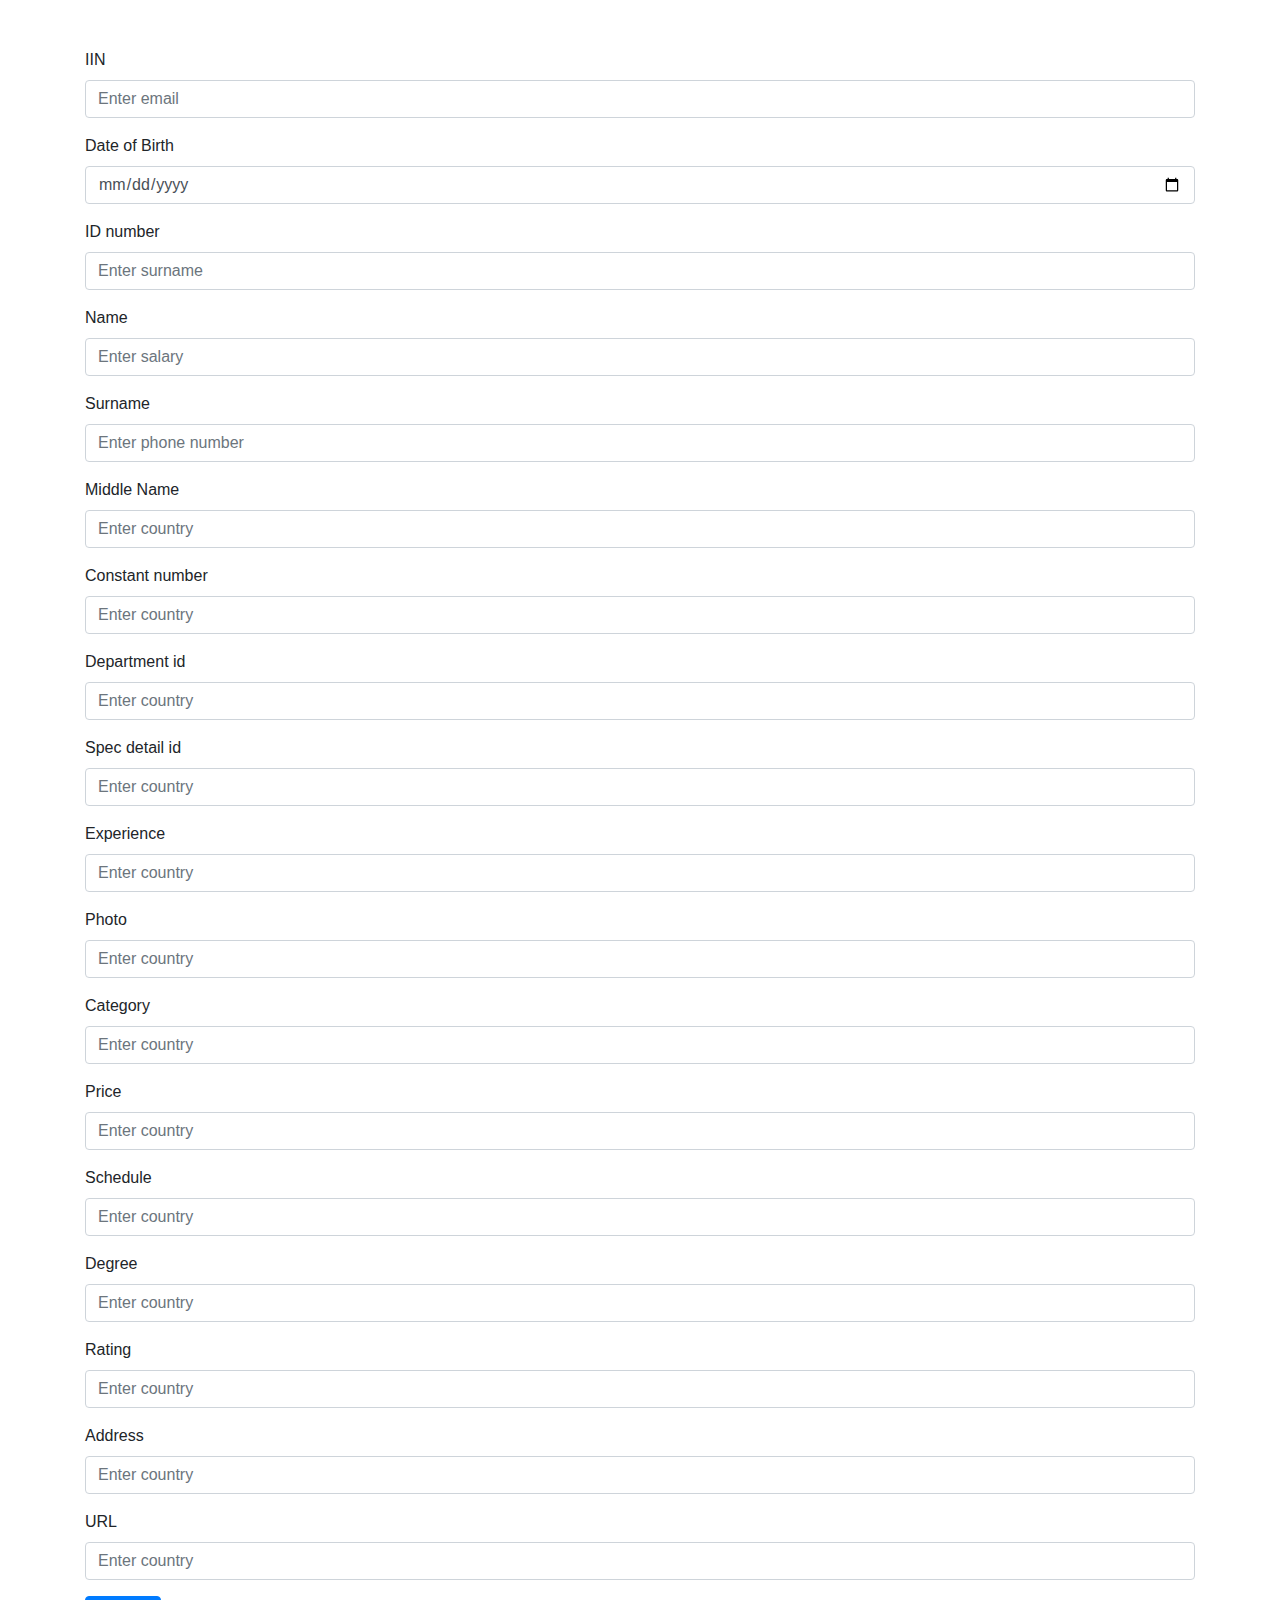
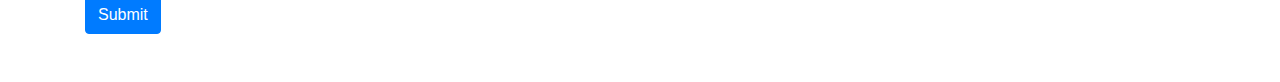
<file: doctorreg.html>
<!doctype html>
<html lang="en">
  <head>
    <!-- Required meta tags -->
    <meta charset="utf-8">
    <meta name="viewport" content="width=device-width, initial-scale=1, shrink-to-fit=no">

    <!-- Bootstrap CSS -->
    <link rel="stylesheet" href="https://cdn.jsdelivr.net/npm/bootstrap@4.3.1/dist/css/bootstrap.min.css" >

    <title>Users crud</title>
  </head>
  <body>
    <div class="container my-5">
      <form method="post">
        <div class="form-group">
          <label>IIN</label>
          <input type="text" class="form-control" placeholder="Enter email" name="email">
        </div>
        <div class="form-group">
          <label>Date of Birth</label>
          <input type="date" class="form-control" placeholder="Enter name" name="name">
        </div>
        <div class="form-group">
          <label>ID number</label>
          <input type="text" class="form-control" placeholder="Enter surname" name="surname">
        </div>
        <div class="form-group">
          <label>Name</label>
          <input type="number" class="form-control" placeholder="Enter salary" name="salary">
        </div>
        <div class="form-group">
          <label>Surname</label>
          <input type="text" class="form-control" placeholder="Enter phone number" name="phone">
        </div>
        <div class="form-group">
          <label>Middle Name</label>
          <input type="text" class="form-control" placeholder="Enter country" name="cname_users">
        </div>
        <div class="form-group">
          <label>Constant number</label>
          <input type="text" class="form-control" placeholder="Enter country" name="cname_users">
        </div>
        <div class="form-group">
          <label>Department id</label>
          <input type="text" class="form-control" placeholder="Enter country" name="cname_users">
        </div>
        <div class="form-group">
          <label>Spec detail id</label>
          <input type="text" class="form-control" placeholder="Enter country" name="cname_users">
        </div>
        <div class="form-group">
          <label>Experience</label>
          <input type="text" class="form-control" placeholder="Enter country" name="cname_users">
        </div>
        <div class="form-group">
          <label>Photo</label>
          <input type="text" class="form-control" placeholder="Enter country" name="cname_users">
        </div>
        <div class="form-group">
          <label>Category</label>
          <input type="text" class="form-control" placeholder="Enter country" name="cname_users">
        </div>
        <div class="form-group">
          <label>Price</label>
          <input type="text" class="form-control" placeholder="Enter country" name="cname_users">
        </div>
        <div class="form-group">
          <label>Schedule</label>
          <input type="text" class="form-control" placeholder="Enter country" name="cname_users">
        </div>
        <div class="form-group">
          <label>Degree</label>
          <input type="text" class="form-control" placeholder="Enter country" name="cname_users">
        </div>
        <div class="form-group">
          <label>Rating</label>
          <input type="text" class="form-control" placeholder="Enter country" name="cname_users">
        </div>
        <div class="form-group">
          <label>Address</label>
          <input type="text" class="form-control" placeholder="Enter country" name="cname_users">
        </div>
        <div class="form-group">
          <label>URL</label>
          <input type="text" class="form-control" placeholder="Enter country" name="cname_users">
        </div>
        
        <button type="submit" class="btn btn-primary" name="submit">Submit</button>
      </form>
    </div>
  </body>
</html>
</file>
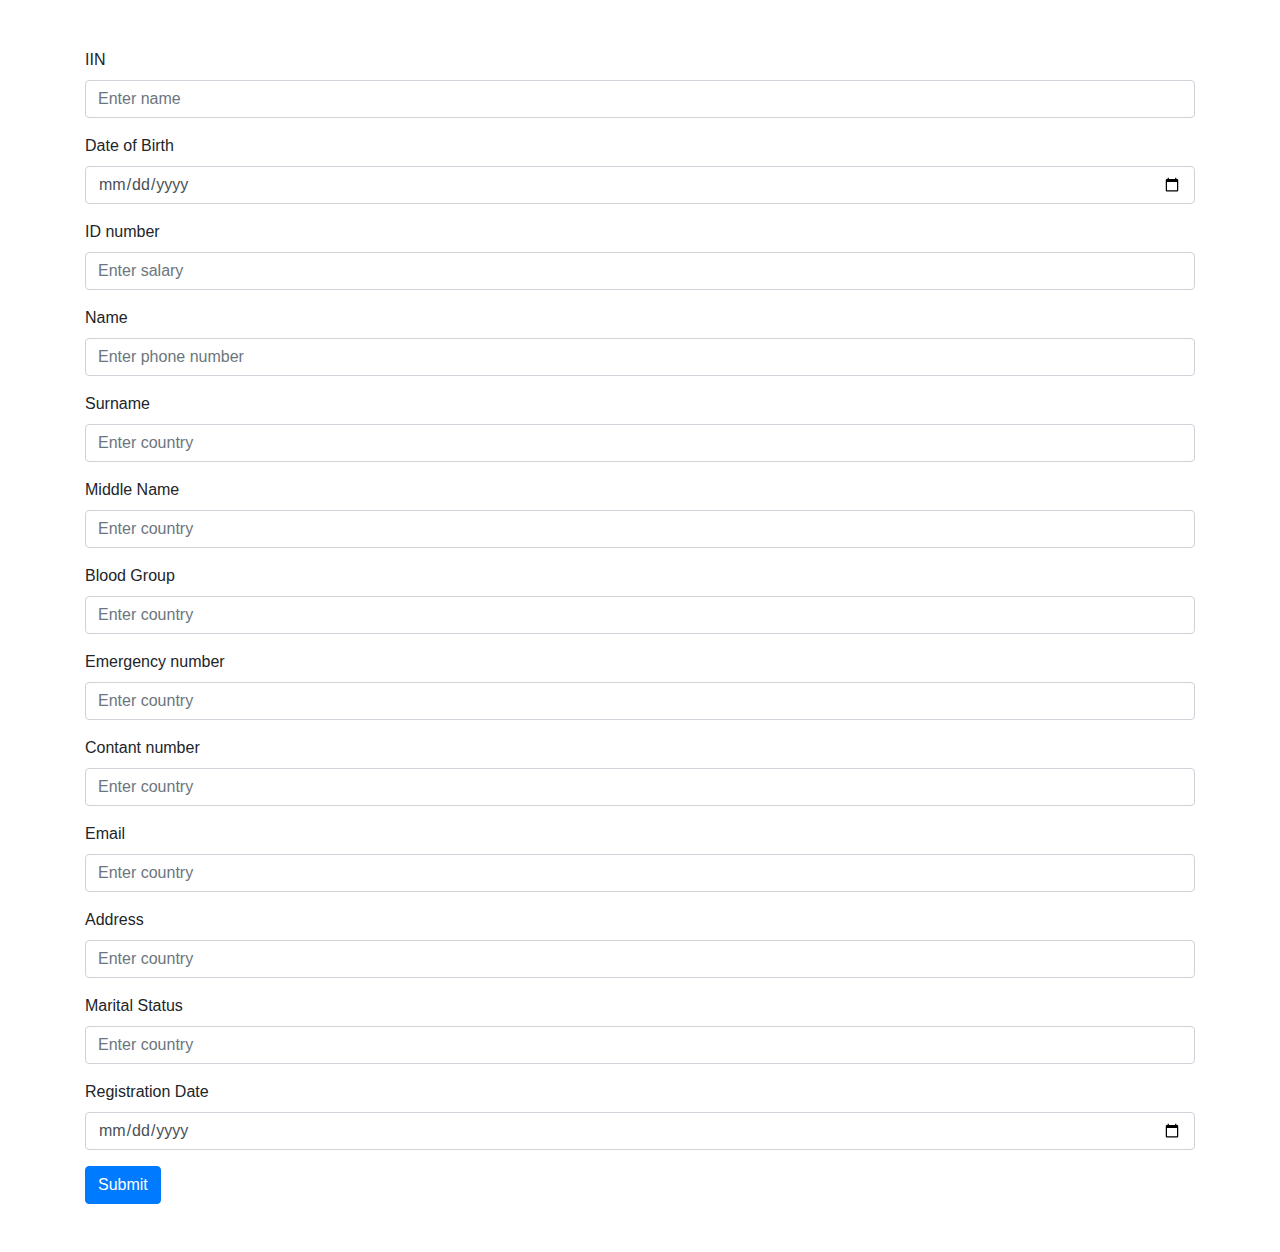
<file: patientreg.html>
<!doctype html>
<html lang="en">
  <head>
    <!-- Required meta tags -->
    <meta charset="utf-8">
    <meta name="viewport" content="width=device-width, initial-scale=1, shrink-to-fit=no">

    <!-- Bootstrap CSS -->
    <link rel="stylesheet" href="https://cdn.jsdelivr.net/npm/bootstrap@4.3.1/dist/css/bootstrap.min.css" >

    <title>Users crud</title>
  </head>
  <body>
    <div class="container my-5">
      <form method="post">
        <div class="form-group">
          <label>IIN</label>
          <input type="text" class="form-control" placeholder="Enter name" name="name">
        </div>
        <div class="form-group">
          <label>Date of Birth</label>
          <input type="date" class="form-control" placeholder="Enter surname" name="surname">
        </div>
        <div class="form-group">
          <label>ID number</label>
          <input type="number" class="form-control" placeholder="Enter salary" name="salary">
        </div>
        <div class="form-group">
          <label>Name</label>
          <input type="text" class="form-control" placeholder="Enter phone number" name="phone">
        </div>
        <div class="form-group">
          <label>Surname</label>
          <input type="text" class="form-control" placeholder="Enter country" name="cname_users">
        </div>
        <div class="form-group">
          <label>Middle Name</label>
          <input type="text" class="form-control" placeholder="Enter country" name="cname_users">
        </div>
        <div class="form-group">
          <label>Blood Group</label>
          <input type="text" class="form-control" placeholder="Enter country" name="cname_users">
        </div>
        <div class="form-group">
          <label>Emergency number</label>
          <input type="text" class="form-control" placeholder="Enter country" name="cname_users">
        </div>
        <div class="form-group">
          <label>Contant number</label>
          <input type="text" class="form-control" placeholder="Enter country" name="cname_users">
        </div>
        <div class="form-group">
          <label>Email</label>
          <input type="text" class="form-control" placeholder="Enter country" name="cname_users">
        </div>
        <div class="form-group">
          <label>Address</label>
          <input type="text" class="form-control" placeholder="Enter country" name="cname_users">
        </div>
        <div class="form-group">
          <label>Marital Status</label>
          <input type="text" class="form-control" placeholder="Enter country" name="cname_users">
        </div>
        <div class="form-group">
          <label>Registration Date</label>
          <input type="date" class="form-control" placeholder="Enter country" name="cname_users">
        </div>
        <button type="submit" class="btn btn-primary" name="submit">Submit</button>
      </form>
    </div>
  </body>
</html>
</file>
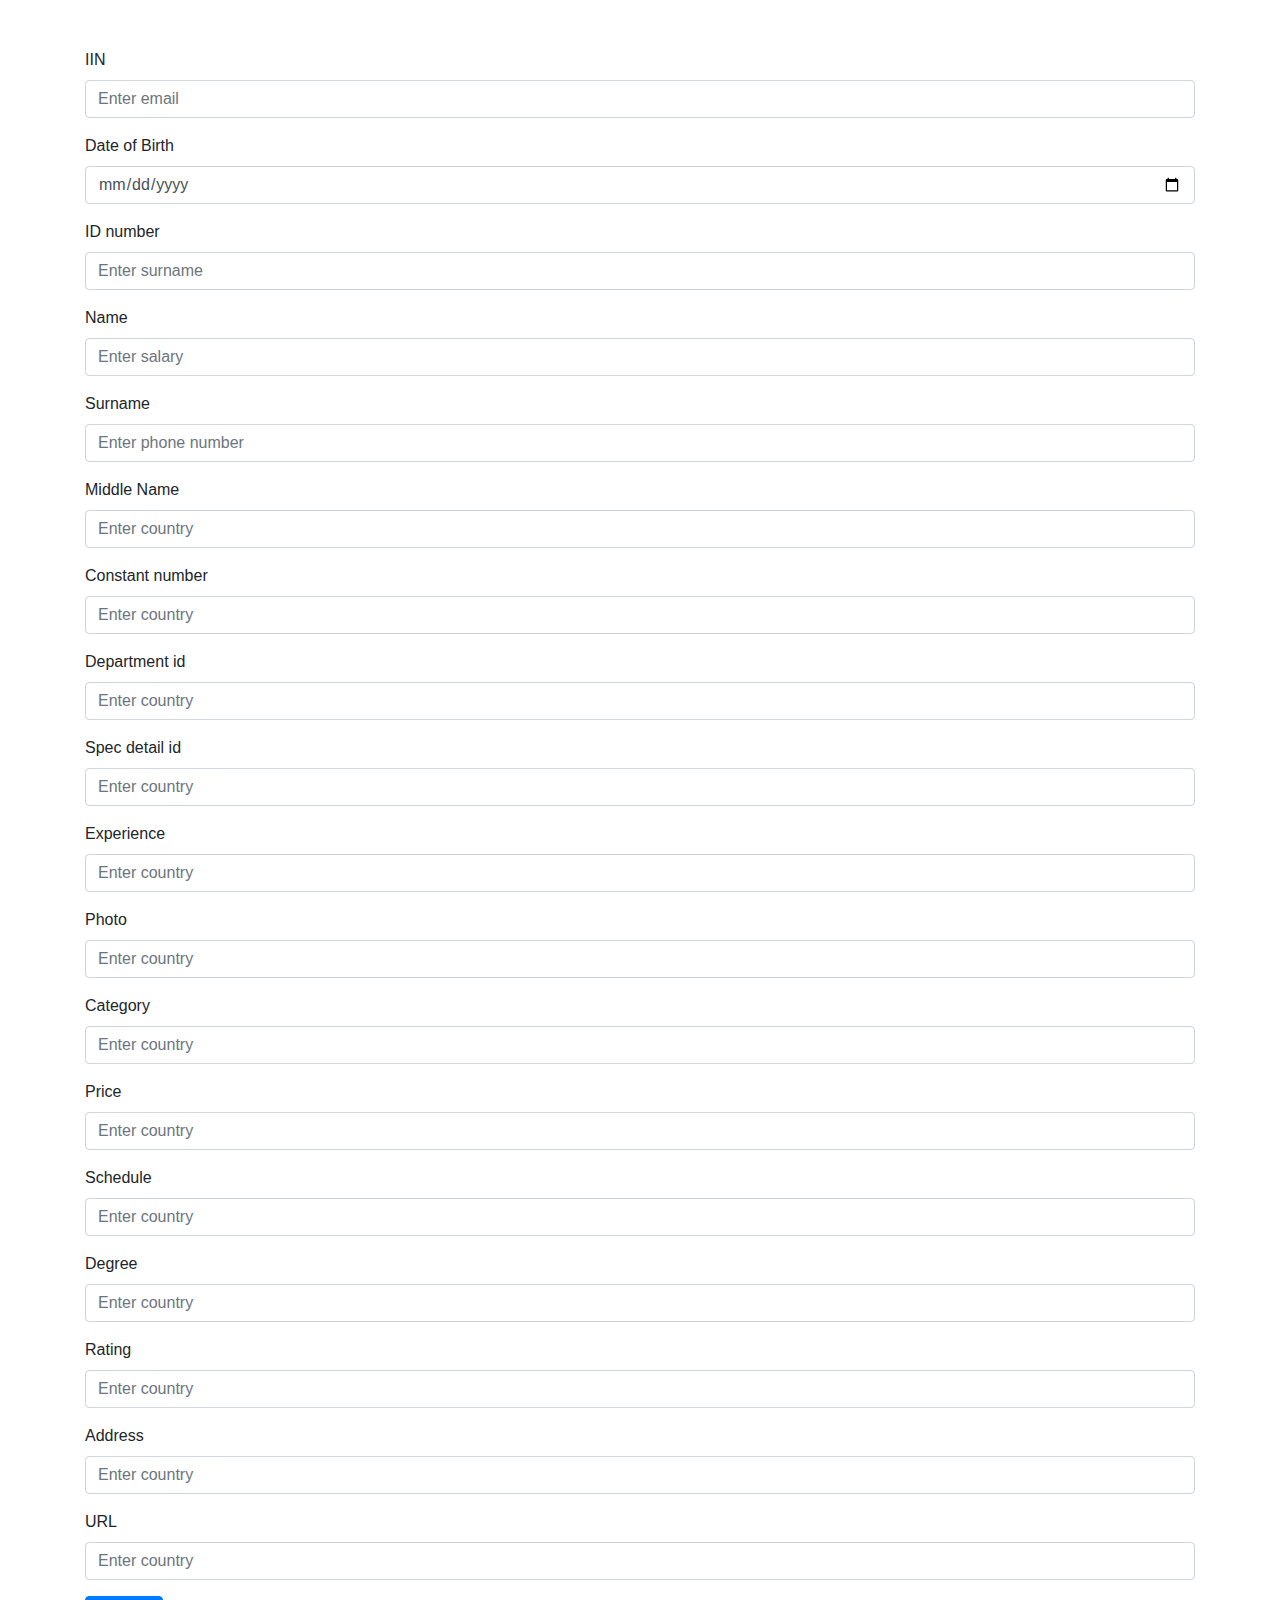
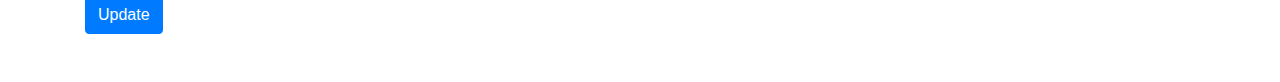
<file: admin/doctor/update.html>
<!doctype html>
<html lang="en">
  <head>
    <!-- Required meta tags -->
    <meta charset="utf-8">
    <meta name="viewport" content="width=device-width, initial-scale=1, shrink-to-fit=no">

    <!-- Bootstrap CSS -->
    <link rel="stylesheet" href="https://cdn.jsdelivr.net/npm/bootstrap@4.3.1/dist/css/bootstrap.min.css" >

    <title>Users crud</title>
  </head>
  <body>
    <div class="container my-5">
      <form method="post">
      <div class="form-group">
          <label>IIN</label>
          <input type="text" class="form-control" placeholder="Enter email" name="email">
        </div>
      <div class="form-group">
          <label>Date of Birth</label>
          <input type="date" class="form-control" placeholder="Enter name" name="name">
        </div>
        <div class="form-group">
          <label>ID number</label>
          <input type="text" class="form-control" placeholder="Enter surname" name="surname">
        </div>
        <div class="form-group">
          <label>Name</label>
          <input type="number" class="form-control" placeholder="Enter salary" name="salary">
        </div>
        <div class="form-group">
          <label>Surname</label>
          <input type="text" class="form-control" placeholder="Enter phone number" name="phone">
        </div>
        <div class="form-group">
          <label>Middle Name</label>
          <input type="text" class="form-control" placeholder="Enter country" name="cname_users">
        </div>
        <div class="form-group">
          <label>Constant number</label>
          <input type="text" class="form-control" placeholder="Enter country" name="cname_users">
        </div>
        <div class="form-group">
          <label>Department id</label>
          <input type="text" class="form-control" placeholder="Enter country" name="cname_users">
        </div>
        <div class="form-group">
          <label>Spec detail id</label>
          <input type="text" class="form-control" placeholder="Enter country" name="cname_users">
        </div>
        <div class="form-group">
          <label>Experience</label>
          <input type="text" class="form-control" placeholder="Enter country" name="cname_users">
        </div>
        <div class="form-group">
          <label>Photo</label>
          <input type="text" class="form-control" placeholder="Enter country" name="cname_users">
        </div>
        <div class="form-group">
          <label>Category</label>
          <input type="text" class="form-control" placeholder="Enter country" name="cname_users">
        </div>
        <div class="form-group">
          <label>Price</label>
          <input type="text" class="form-control" placeholder="Enter country" name="cname_users">
        </div>
        <div class="form-group">
          <label>Schedule</label>
          <input type="text" class="form-control" placeholder="Enter country" name="cname_users">
        </div>
        <div class="form-group">
          <label>Degree</label>
          <input type="text" class="form-control" placeholder="Enter country" name="cname_users">
        </div>
        <div class="form-group">
          <label>Rating</label>
          <input type="text" class="form-control" placeholder="Enter country" name="cname_users">
        </div>
        <div class="form-group">
          <label>Address</label>
          <input type="text" class="form-control" placeholder="Enter country" name="cname_users">
        </div>
        <div class="form-group">
          <label>URL</label>
          <input type="text" class="form-control" placeholder="Enter country" name="cname_users">
        </div>
        <button type="submit" class="btn btn-primary" name="submit">Update</button>
      </form>
    </div>
  </body>
</html>
</file>
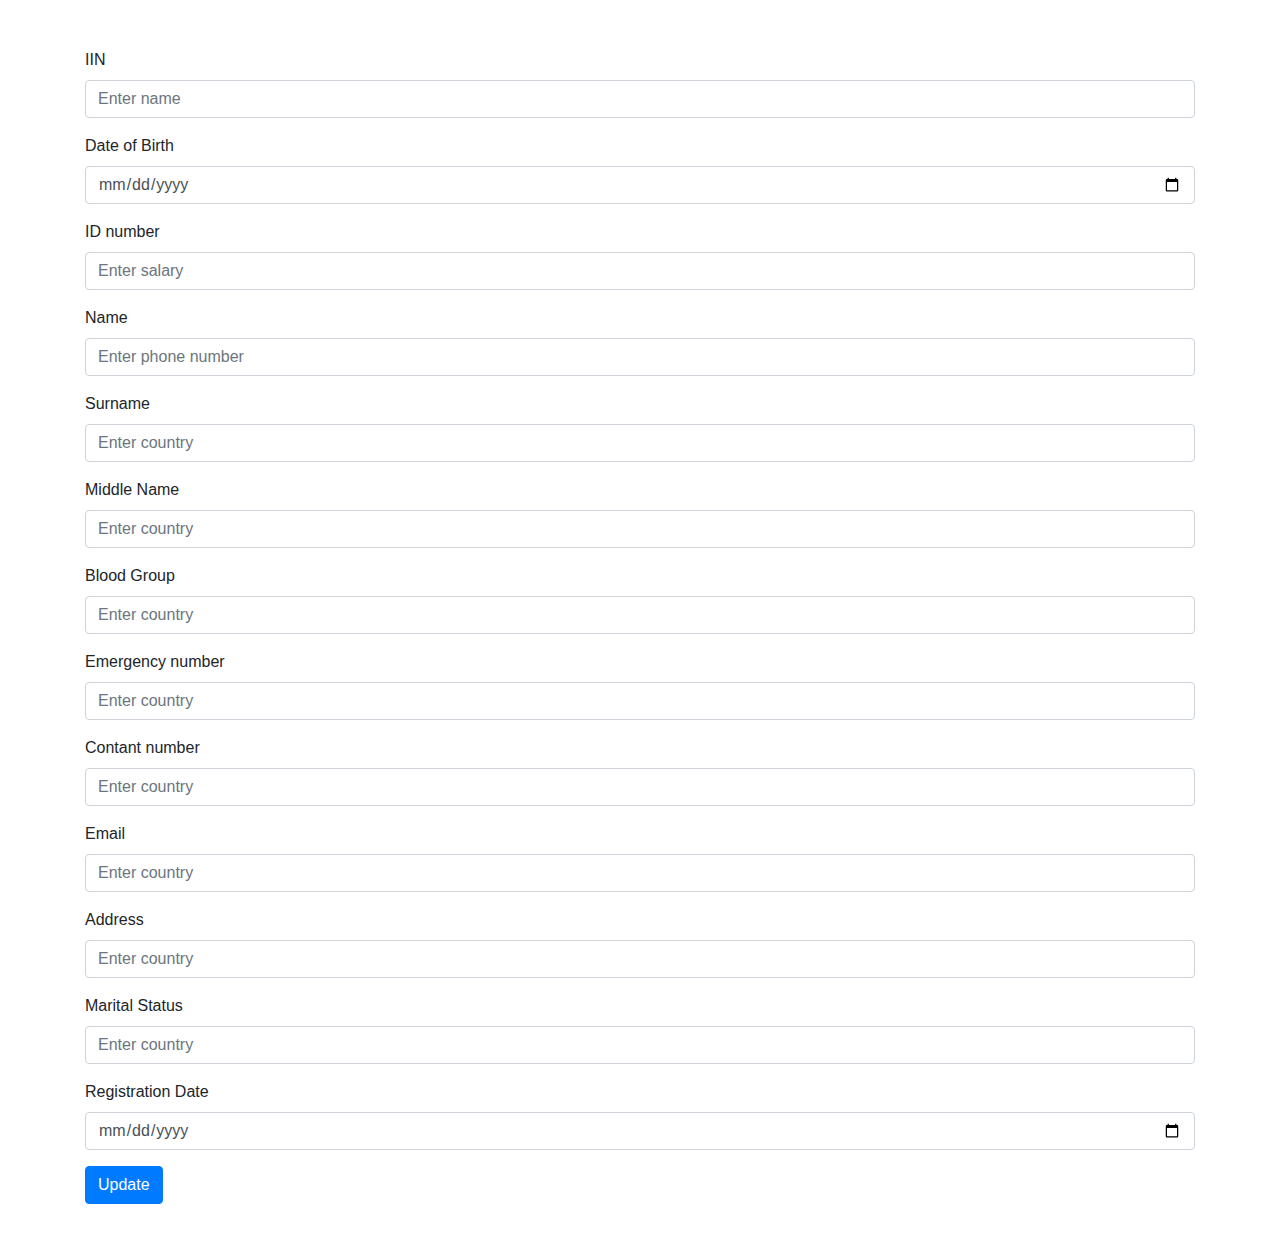
<file: admin/patient/update.html>
<!doctype html>
<html lang="en">
  <head>
    <!-- Required meta tags -->
    <meta charset="utf-8">
    <meta name="viewport" content="width=device-width, initial-scale=1, shrink-to-fit=no">

    <!-- Bootstrap CSS -->
    <link rel="stylesheet" href="https://cdn.jsdelivr.net/npm/bootstrap@4.3.1/dist/css/bootstrap.min.css" >

    <title>Users crud</title>
  </head>
  <body>
    <div class="container my-5">
      <form method="post">
        <div class="form-group">
          <label>IIN</label>
          <input type="text" class="form-control" placeholder="Enter name" name="name">
        </div>
        <div class="form-group">
          <label>Date of Birth</label>
          <input type="date" class="form-control" placeholder="Enter surname" name="surname">
        </div>
        <div class="form-group">
          <label>ID number</label>
          <input type="number" class="form-control" placeholder="Enter salary" name="salary">
        </div>
        <div class="form-group">
          <label>Name</label>
          <input type="text" class="form-control" placeholder="Enter phone number" name="phone">
        </div>
        <div class="form-group">
          <label>Surname</label>
          <input type="text" class="form-control" placeholder="Enter country" name="cname_users">
        </div>
        <div class="form-group">
          <label>Middle Name</label>
          <input type="text" class="form-control" placeholder="Enter country" name="cname_users">
        </div>
        <div class="form-group">
          <label>Blood Group</label>
          <input type="text" class="form-control" placeholder="Enter country" name="cname_users">
        </div>
        <div class="form-group">
          <label>Emergency number</label>
          <input type="text" class="form-control" placeholder="Enter country" name="cname_users">
        </div>
        <div class="form-group">
          <label>Contant number</label>
          <input type="text" class="form-control" placeholder="Enter country" name="cname_users">
        </div>
        <div class="form-group">
          <label>Email</label>
          <input type="text" class="form-control" placeholder="Enter country" name="cname_users">
        </div>
        <div class="form-group">
          <label>Address</label>
          <input type="text" class="form-control" placeholder="Enter country" name="cname_users">
        </div>
        <div class="form-group">
          <label>Marital Status</label>
          <input type="text" class="form-control" placeholder="Enter country" name="cname_users">
        </div>
        <div class="form-group">
          <label>Registration Date</label>
          <input type="date" class="form-control" placeholder="Enter country" name="cname_users">
        </div>
        <button type="submit" class="btn btn-primary" name="submit">Update</button>
      </form>
    </div>
  </body>
</html>
</file>
